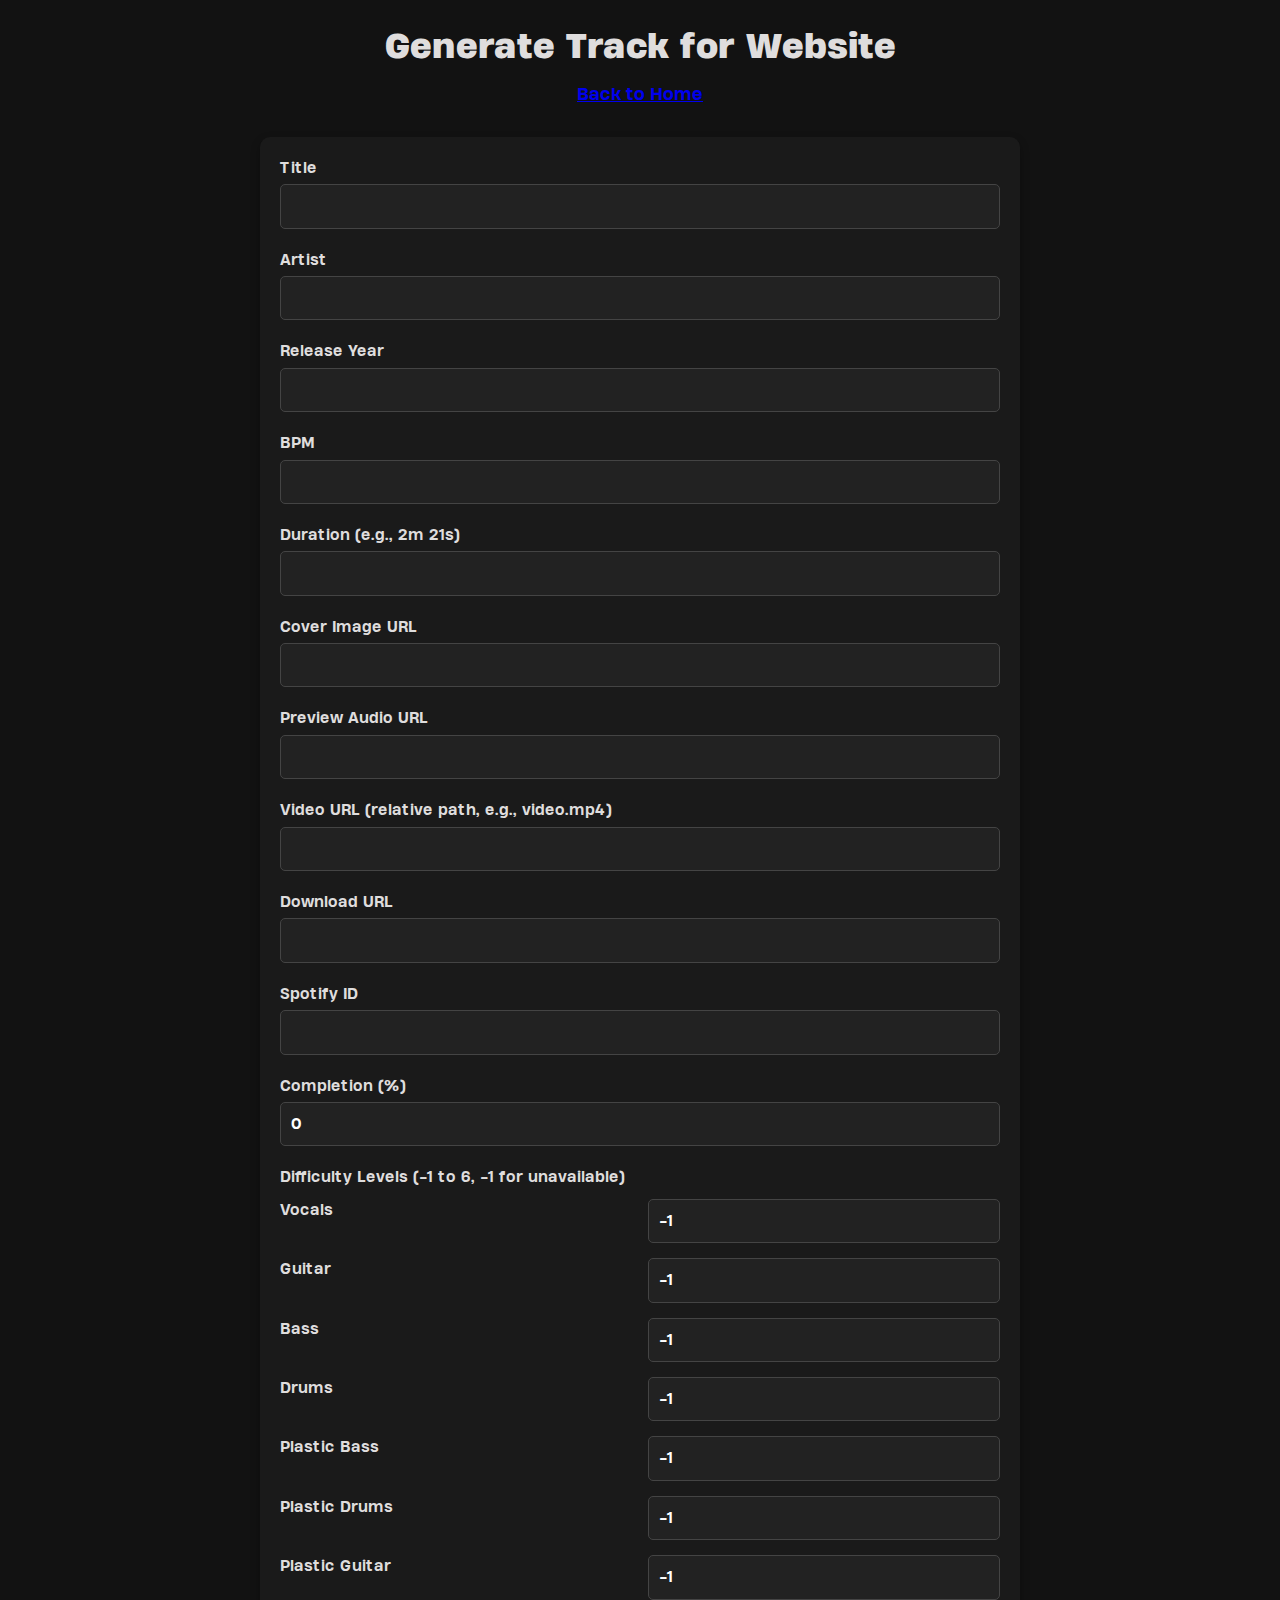
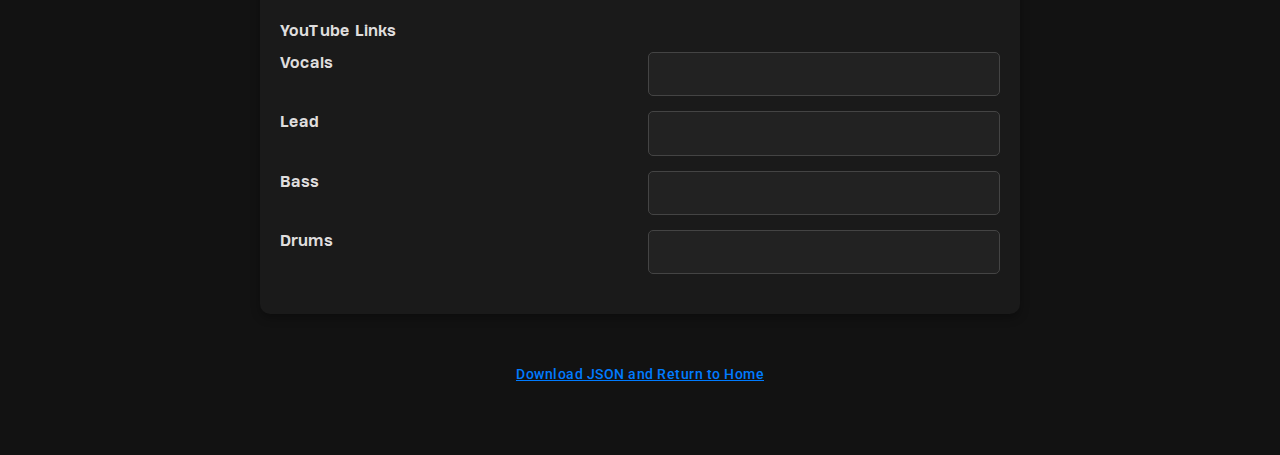
<file: generate-preview.html>
<!DOCTYPE html>
<html lang="en">
<head>
  <meta charset="UTF-8">
  <meta name="viewport" content="width=device-width, initial-scale=1.0">
  <title>Generate Track for Website</title>
  <link rel="stylesheet" href="styles.css">
</head>
<body>
  <div class="container">
    <header>
      <h1>Generate Track for Website</h1>
      <p><a href="index.html">Back to Home</a></p>
    </header>
    <main>
      <form id="trackForm">
        <div class="form-group">
          <label for="trackTitle">Title</label>
          <input type="text" id="trackTitle">
        </div>
        <div class="form-group">
          <label for="trackArtist">Artist</label>
          <input type="text" id="trackArtist">
        </div>
        <div class="form-group">
          <label for="trackReleaseYear">Release Year</label>
          <input type="number" id="trackReleaseYear" min="1900" max="2100">
        </div>
        <div class="form-group">
          <label for="trackBpm">BPM</label>
          <input type="number" id="trackBpm" min="0" step="1">
        </div>
        <div class="form-group">
          <label for="trackDuration">Duration (e.g., 2m 21s)</label>
          <input type="text" id="trackDuration" pattern="\d+m \d+s">
        </div>
        <div class="form-group">
          <label for="trackCover">Cover Image URL</label>
          <input type="url" id="trackCover">
        </div>
        <div class="form-group">
          <label for="trackPreviewUrl">Preview Audio URL</label>
          <input type="url" id="trackPreviewUrl">
        </div>
        <div class="form-group">
          <label for="trackVideoUrl">Video URL (relative path, e.g., video.mp4)</label>
          <input type="text" id="trackVideoUrl">
        </div>
        <div class="form-group">
          <label for="trackDownload">Download URL</label>
          <input type="url" id="trackDownload">
        </div>
        <div class="form-group">
          <label for="trackSpotify">Spotify ID</label>
          <input type="text" id="trackSpotify">
        </div>
        <div class="form-group">
          <label for="trackComplete">Completion (%)</label>
          <input type="number" id="trackComplete" min="0" max="100" value="0">
        </div>
        <div class="form-group">
          <label>Difficulty Levels (-1 to 6, -1 for unavailable)</label>
          <div class="difficulty-inputs">
            <label for="diffVocals">Vocals</label>
            <input type="number" id="diffVocals" min="-1" max="6" value="-1">
            <label for="diffGuitar">Guitar</label>
            <input type="number" id="diffGuitar" min="-1" max="6" value="-1">
            <label for="diffBass">Bass</label>
            <input type="number" id="diffBass" min="-1" max="6" value="-1">
            <label for="diffDrums">Drums</label>
            <input type="number" id="diffDrums" min="-1" max="6" value="-1">
            <label for="diffPlasticBass">Plastic Bass</label>
            <input type="number" id="diffPlasticBass" min="-1" max="6" value="-1">
            <label for="diffPlasticDrums">Plastic Drums</label>
            <input type="number" id="diffPlasticDrums" min="-1" max="6" value="-1">
            <label for="diffPlasticGuitar">Plastic Guitar</label>
            <input type="number" id="diffPlasticGuitar" min="-1" max="6" value="-1">
          </div>
        </div>
        <div class="form-group">
          <label>YouTube Links</label>
          <div class="youtube-links">
            <label for="youtubeVocals">Vocals</label>
            <input type="url" id="youtubeVocals">
            <label for="youtubeLead">Lead</label>
            <input type="url" id="youtubeLead">
            <label for="youtubeBass">Bass</label>
            <input type="url" id="youtubeBass">
            <label for="youtubeDrums">Drums</label>
            <input type="url" id="youtubeDrums">
          </div>
        </div>
      </form>
      <div class="download-section">
        <button id="downloadJson" class="link-button">Download JSON and Return to Home</button>
      </div>
    </main>
  </div>
  <script src="scripts/generate-preview.js"></script>
</body>
</html>
</file>
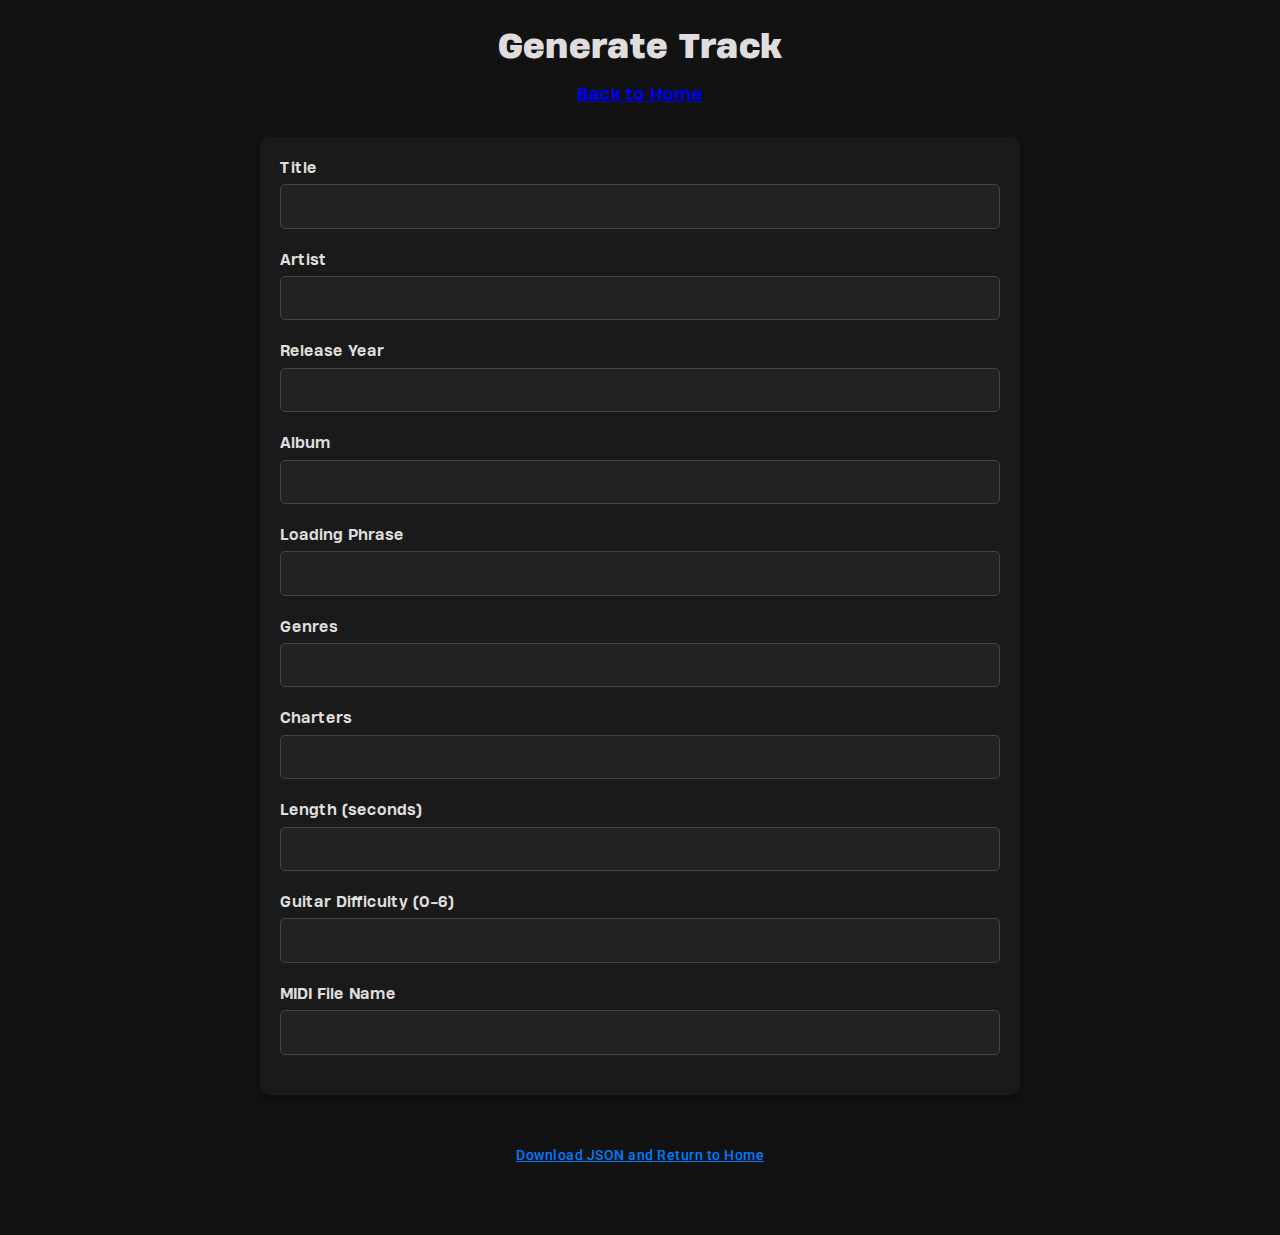
<file: generate-track.html>
<!DOCTYPE html>
<html lang="en">
<head>
  <meta charset="UTF-8">
  <meta name="viewport" content="width=device-width, initial-scale=1.0">
  <title>Generate Track</title>
  <link rel="stylesheet" href="styles.css">
</head>
<body>
  <div class="container">
    <header>
      <h1>Generate Track</h1>
      <p><a href="index.html">Back to Home</a></p>
    </header>
    <main>
      <form id="trackForm">
        <div class="form-group">
          <label for="trackTitle">Title</label>
          <input type="text" id="trackTitle">
        </div>
        <div class="form-group">
          <label for="trackArtist">Artist</label>
          <input type="text" id="trackArtist">
        </div>
        <div class="form-group">
          <label for="trackReleaseYear">Release Year</label>
          <input type="number" id="trackReleaseYear" min="1900" max="2100">
        </div>
        <div class="form-group">
          <label for="trackAlbum">Album</label>
          <input type="text" id="trackAlbum">
        </div>
        <div class="form-group">
          <label for="trackLoadingPhrase">Loading Phrase</label>
          <input type="text" id="trackLoadingPhrase">
        </div>
        <div class="form-group">
          <label for="trackGenres">Genres</label>
          <input type="text" id="trackGenres">
        </div>
        <div class="form-group">
          <label for="trackCharters">Charters</label>
          <input type="text" id="trackCharters">
        </div>
        <div class="form-group">
          <label for="trackLength">Length (seconds)</label>
          <input type="number" id="trackLength" min="0" step="1">
        </div>
        <div class="form-group">
          <label for="diffGuitar">Guitar Difficulty (0-6)</label>
          <input type="number" id="diffGuitar" min="0" max="6">
        </div>
        <div class="form-group">
          <label for="trackMidi">MIDI File Name</label>
          <input type="text" id="trackMidi">
        </div>
      </form>
      <div class="download-section">
        <button id="downloadJson" class="link-button">Download JSON and Return to Home</button>
      </div>
    </main>
  </div>
  <script src="scripts/generate-track.js"></script>
</body>
</html>
</file>
<file: styles.css>
/* Import Roboto from Google Fonts */
@import url('https://fonts.googleapis.com/css2?family=Roboto:wght@400;500&display=swap');

@font-face {
  font-family: 'HeadingNowVariable';
  font-style: normal;
  font-stretch: normal;
  font-display: swap;
  src: url('fonts/HeadingNowVariable.woff2') format('woff2');
}

* {
  box-sizing: border-box;
  margin: 0;
  padding: 0;
}

body {
  font-family: 'HeadingNowVariable', Arial, sans-serif;
  font-variation-settings: "wdth" 668, "wght" 500;
  background-color: #121212;
  color: #dfdddd;
  line-height: 1.6;
}

.container {
  max-width: 800px;
  margin: 0 auto;
  padding: 20px;
}

header {
  text-align: center;
  margin-bottom: 30px;
}

h1 {
  font-size: 2em;
  font-variation-settings: "wdth" 668, "wght" 700;
}

header p {
  margin-top: 10px;
}

main p {
  margin: 15px 0;
  text-align: center;
}

form {
  background-color: #1a1a1a;
  padding: 20px;
  border-radius: 10px;
  box-shadow: 0 4px 10px rgba(0, 0, 0, 0.3);
}

.form-group {
  margin-bottom: 20px;
}

.form-group label {
  display: block;
  font-size: 14px;
  margin-bottom: 5px;
  color: #dfdddd;
}

.form-group input[type="text"],
.form-group input[type="number"],
.form-group input[type="url"] {
  width: 100%;
  padding: 10px;
  border: 1px solid #444;
  border-radius: 5px;
  background-color: #222;
  color: white;
  font: inherit;
  font-size: 14px;
}

.form-group input:focus {
  border-color: #007bff;
  outline: none;
  box-shadow: 0 0 0 2px rgba(0, 123, 255, 0.3);
}

.form-group input:invalid:not(:focus) {
  border-color: #ff4444;
}

.difficulty-inputs,
.youtube-links,
.stems-inputs {
  display: grid;
  grid-template-columns: 1fr 1fr;
  gap: 15px;
  margin-top: 10px;
}

.form-group input[type="checkbox"] {
  margin-right: 10px;
}

.download-section {
  margin: 30px 0;
  text-align: center;
}

.main-button {
  display: inline-block;
  background-color: #007bff;
  color: white;
  padding: 15px 30px;
  border-radius: 5px;
  text-decoration: none;
  font-size: 18px;
  font-variation-settings: "wdth" 668, "wght" 600;
  transition: background-color 0.3s;
  width: 100%;
  max-width: 400px;
  text-align: center;
}

.main-button:hover {
  background-color: #0056b3;
}

.link-button {
  background: none;
  border: none;
  color: #007bff;
  font-family: 'Roboto', Arial, sans-serif;
  font-size: 14px;
  font-weight: 500;
  text-decoration: underline;
  cursor: pointer;
  padding: 15px 35px;
  line-height: 2.2;
  display: inline-block;
  min-width: 320px;
  text-align: center;
  white-space: nowrap;
  transition: color 0.3s, text-decoration 0.3s;
  border-radius: 5px;
  overflow: visible;
  letter-spacing: 0.5px;
}

.link-button:hover {
  color: #0056b3;
  text-decoration: none;
}

.link-button:focus {
  outline: 2px solid #007bff;
  outline-offset: 2px;
}

/* Responsive Design */
@media (max-width: 600px) {
  .container {
    padding: 15px;
  }

  .difficulty-inputs,
  .youtube-links,
  .stems-inputs {
    grid-template-columns: 1fr;
  }

  h1 {
    font-size: 1.5em;
  }

  form {
    padding: 15px;
  }

  .main-button {
    font-size: 16px;
    padding: 12px 20px;
  }

  .link-button {
    font-size: 13px;
    padding: 12px 30px;
    min-width: 280px;
  }
  .corner-button {
    position: absolute;
    top: 10px;
    right: 10px;
    padding: 8px 12px;
    font-size: 0.9em;
    text-decoration: none;
    background-color: #007bff; /* Adjust color to match your design */
    color: white;
    border-radius: 5px;
    transition: background-color 0.3s;
  }
  
  .corner-button:hover {
    background-color: #0056b3; /* Darker shade for hover effect */
  }
  
  /* Ensure the container doesn't overlap the button */
  .container {
    position: relative;
    padding-top: 40px; /* Add padding to avoid overlap with the button */
  }
}

/* Scrollbar */
::-webkit-scrollbar {
  width: 8px;
}

::-webkit-scrollbar-track {
  background: transparent;
}

::-webkit-scrollbar-thumb {
  background-color: #444;
  border-radius: 4px;
}

::-webkit-scrollbar-thumb:hover {
  background-color: #666;
}
</file>
